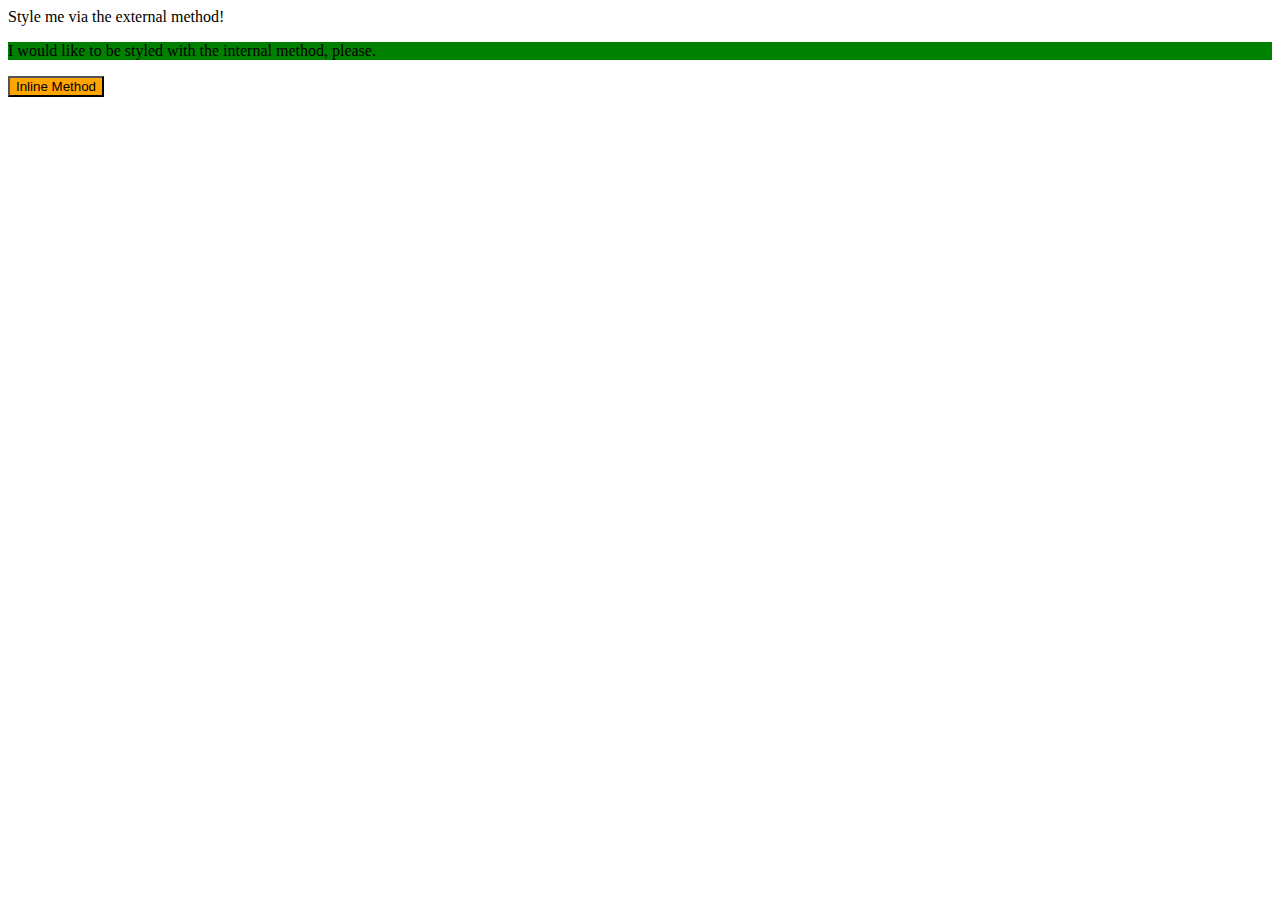
<file: foundations/intro-to-css/01-css-methods/index.html>
<!DOCTYPE html>
<html lang="en">
  <head>
    <meta charset="UTF-8">
    <meta http-equiv="X-UA-Compatible" content="IE=edge">
    <meta name="viewport" content="width=device-width, initial-scale=1.0">
    <title>Methods for Adding CSS</title>

    <style>
      p{
        background-color: green;
      }
    </style>

  </head>
  <body>
    <div>Style me via the external method!</div>
    <p>I would like to be styled with the internal method, please.</p>
    <button style="background-color: orange;">Inline Method</button>
  </body>
</html>
</file>
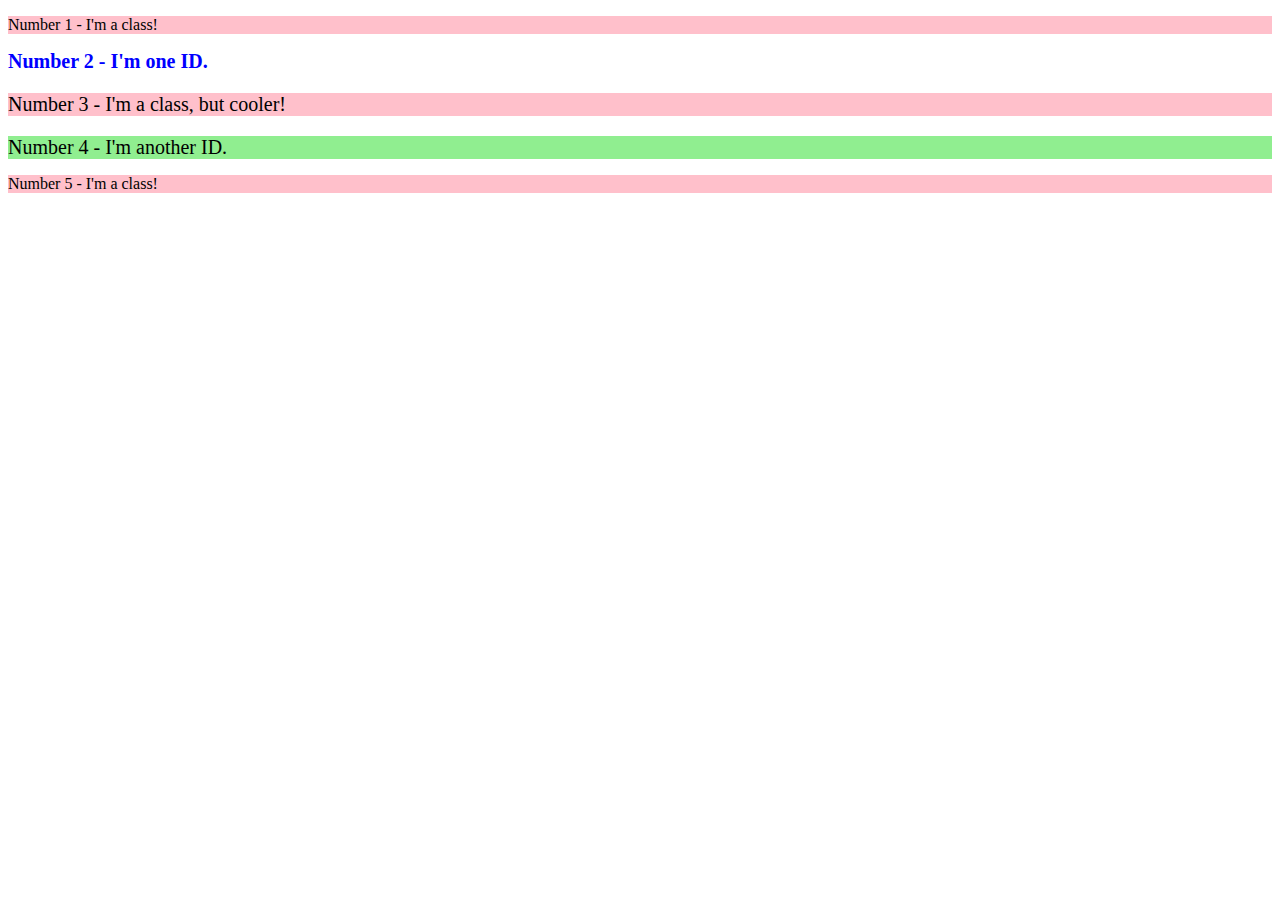
<file: foundations/intro-to-css/02-class-id-selectors/index.html>
<!DOCTYPE html>
<html lang="en">
  <head>
    <meta charset="UTF-8">
    <meta http-equiv="X-UA-Compatible" content="IE=edge">
    <meta name="viewport" content="width=device-width, initial-scale=1.0">
    <title>Class and ID Selectors</title>
    <link rel="stylesheet" href="style.css">
  </head>
  <body>
    <p class="num1">Number 1 - I'm a class!</p>
    <div id="id2">Number 2 - I'm one ID.</div>
    <p class="num1 cooler">Number 3 - I'm a class, but cooler!</p>
    <div id="four" class="cooler">Number 4 - I'm another ID.</div>
    <p class="num1 five">Number 5 - I'm a class!</p>
  </body>
</html>
</file>
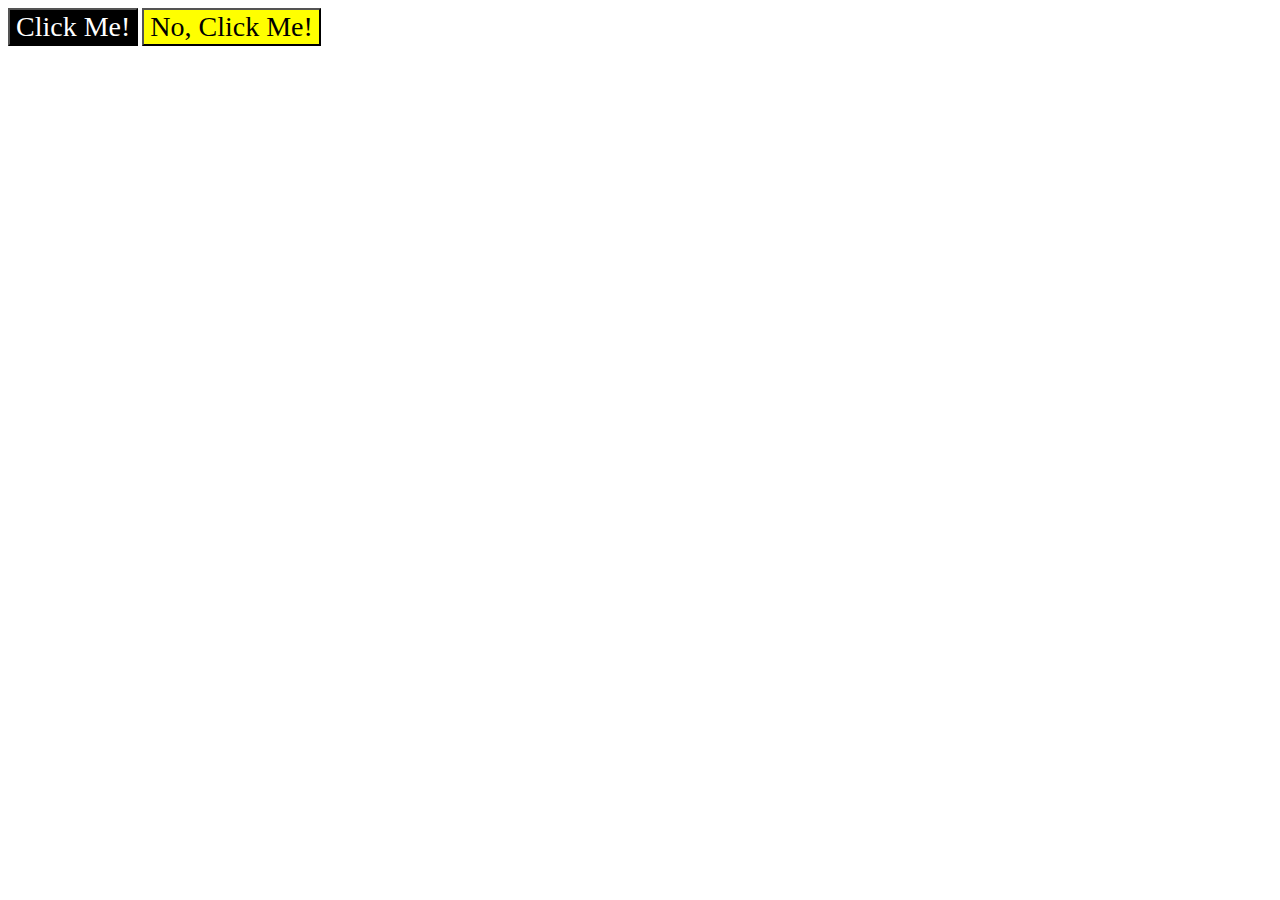
<file: foundations/intro-to-css/03-grouping-selectors/index.html>
<!DOCTYPE html>
<html lang="en">
  <head>
    <meta charset="UTF-8">
    <meta http-equiv="X-UA-Compatible" content="IE=edge">
    <meta name="viewport" content="width=device-width, initial-scale=1.0">
    <title>Grouping Selectors</title>
    <link rel="stylesheet" href="style.css">
  </head>
  <body>
    <button class="black-btn">Click Me!</button>
    <button class="yellow-btn">No, Click Me!</button>
  </body>
</html>
</file>
<file: foundations/intro-to-css/02-class-id-selectors/style.css>
.num1 {
    background-color: pink;
}

#id2{
    color: blue;
    font-size: 20px;
    font-weight: bold;
}

.cooler {
    font-size: 20px;

}
#four {
    background-color: lightgreen;
}
</file>
<file: foundations/intro-to-css/03-grouping-selectors/style.css>
button {
    font-family: 'HavHelvetica`,`Times New Roman`,`sans-serif` ';
    font-size: 28px;
}

.black-btn {
    color: #fff;
    background-color: #000;
}

.yellow-btn {
    background-color: yellow;
}
</file>
